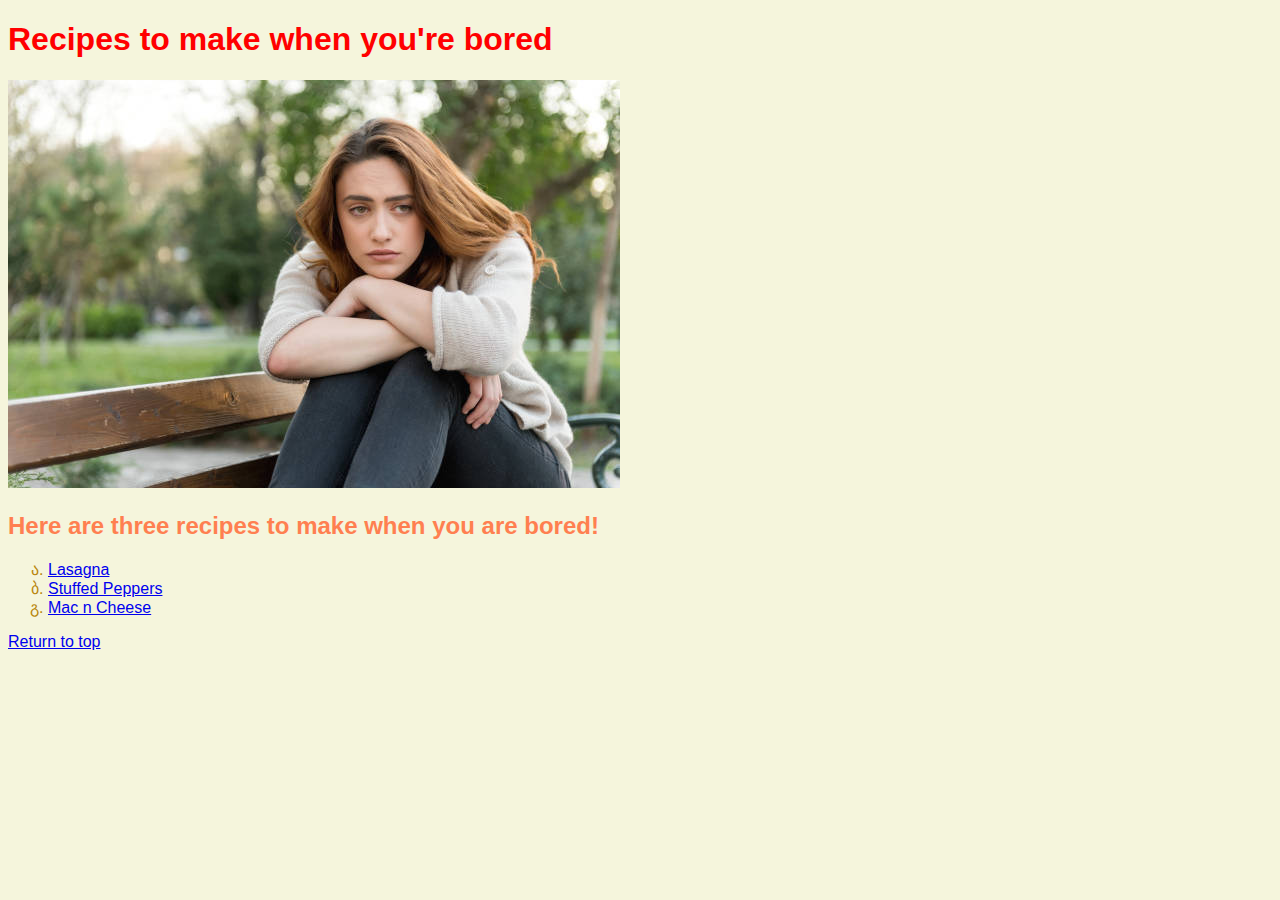
<file: index.html>
<!DOCTYPE html>

<html lang="en">

<head>
    <meta charset="utf-8">
    <link rel="stylesheet" href="styles/styles.css">
</head>

<body>
<h1 id="header">Recipes to make when you're bored</h1>

<img src="./Images/stockboredwoman.jpg" alt="Image of bored woman">

<h2>Here are three recipes to make when you are bored!</h2>

<ul>
    <li><a href="./recipes/lasagna.html">Lasagna</a></li>
    <li><a href="./recipes/stuffed_peppers.html">Stuffed Peppers</a></li>
    <li><a href="./recipes/maccheese.html">Mac n Cheese</a></li>
</ul>


<a href="#header">Return to top</a>

</body>

</html>
</file>
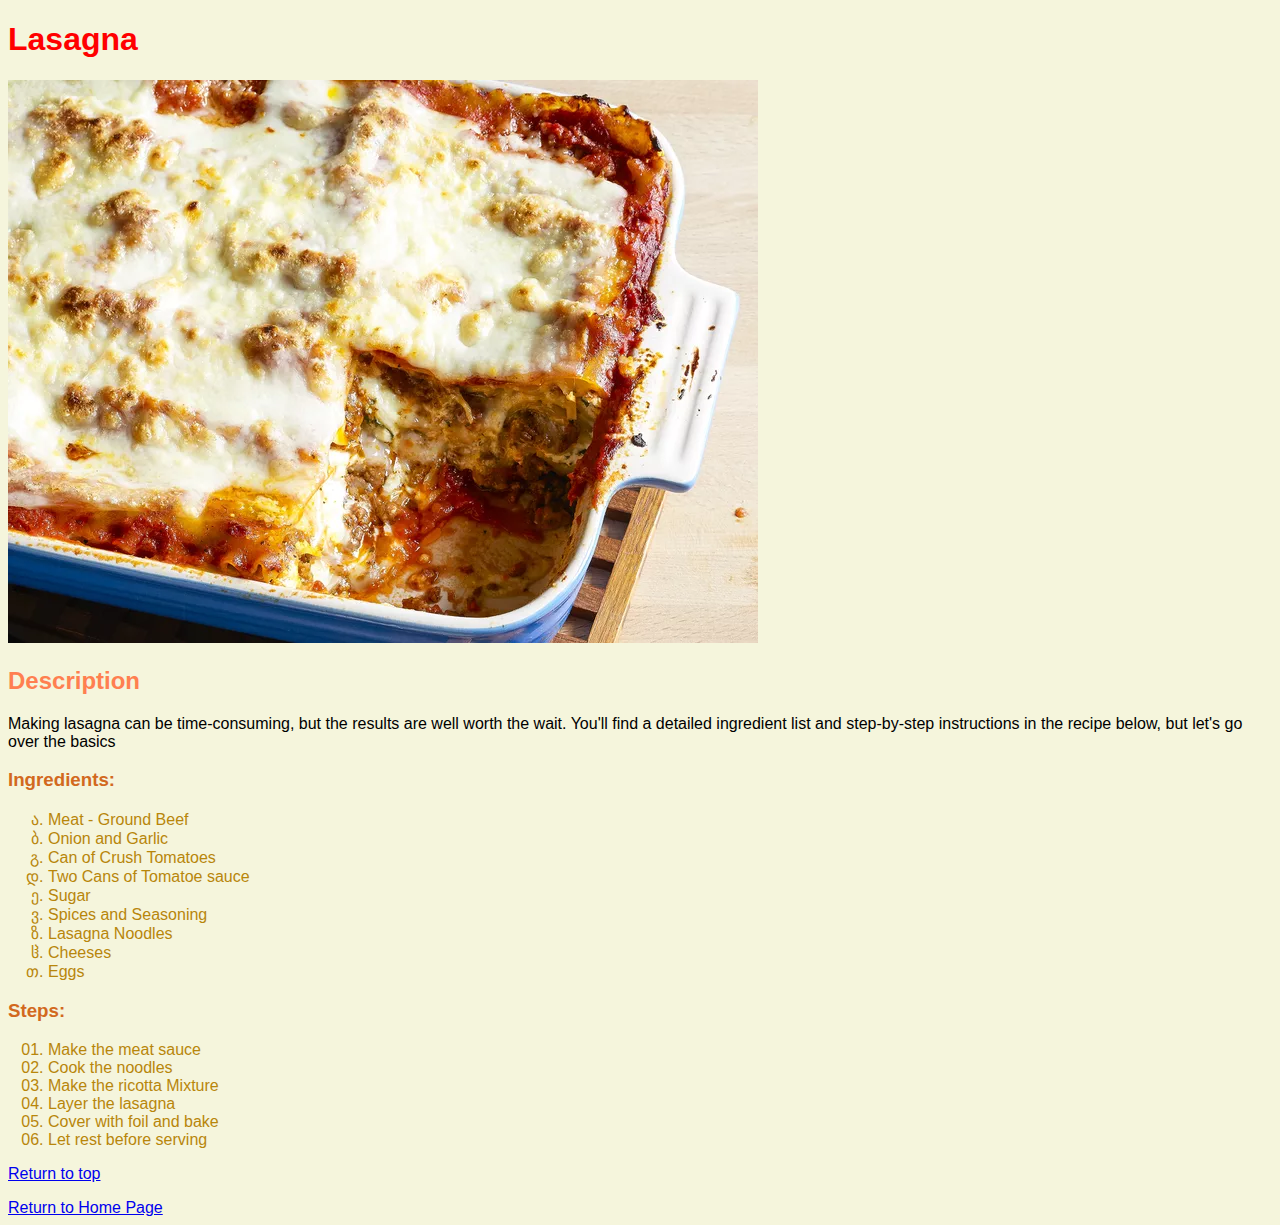
<file: recipes/lasagna.html>
<!DOCTYPE html>

<html lang="en">

<head>
    <link rel="stylesheet" href="../styles/styles.css">
</head>

<body>


</body>
<h1 id="header">Lasagna</h1>

<img src="../Images/lasagna.jpg" alt="Image of Lasagna for Recipe"">

<h2>Description</h2>

<p>Making lasagna can be time-consuming, but the results are well worth the wait. You'll find a detailed ingredient list and step-by-step instructions in the recipe below, but let's go over the basics</p>

<h3>Ingredients:</h3>

<ul>
    <li>Meat - Ground Beef</li>
    <li>Onion and Garlic</li>
    <li>Can of Crush Tomatoes</li>
    <li>Two Cans of Tomatoe sauce</li>
    <li>Sugar</li>
    <li>Spices and Seasoning</li>
    <li>Lasagna Noodles</li>
    <li>Cheeses</li>
    <li>Eggs</li>
</ul>

<h3>Steps:</h3>
<ol>
    <li>Make the meat sauce</li>
    <li>Cook the noodles</li>
    <li>Make the ricotta Mixture</li>
    <li>Layer the lasagna</li>
    <li>Cover with foil and bake</li>
    <li>Let rest before serving</li>
</ol>

<a href="#header">Return to top</a>
<p></p>
<a href="../index.html">Return to Home Page</a>

</html>
</file>
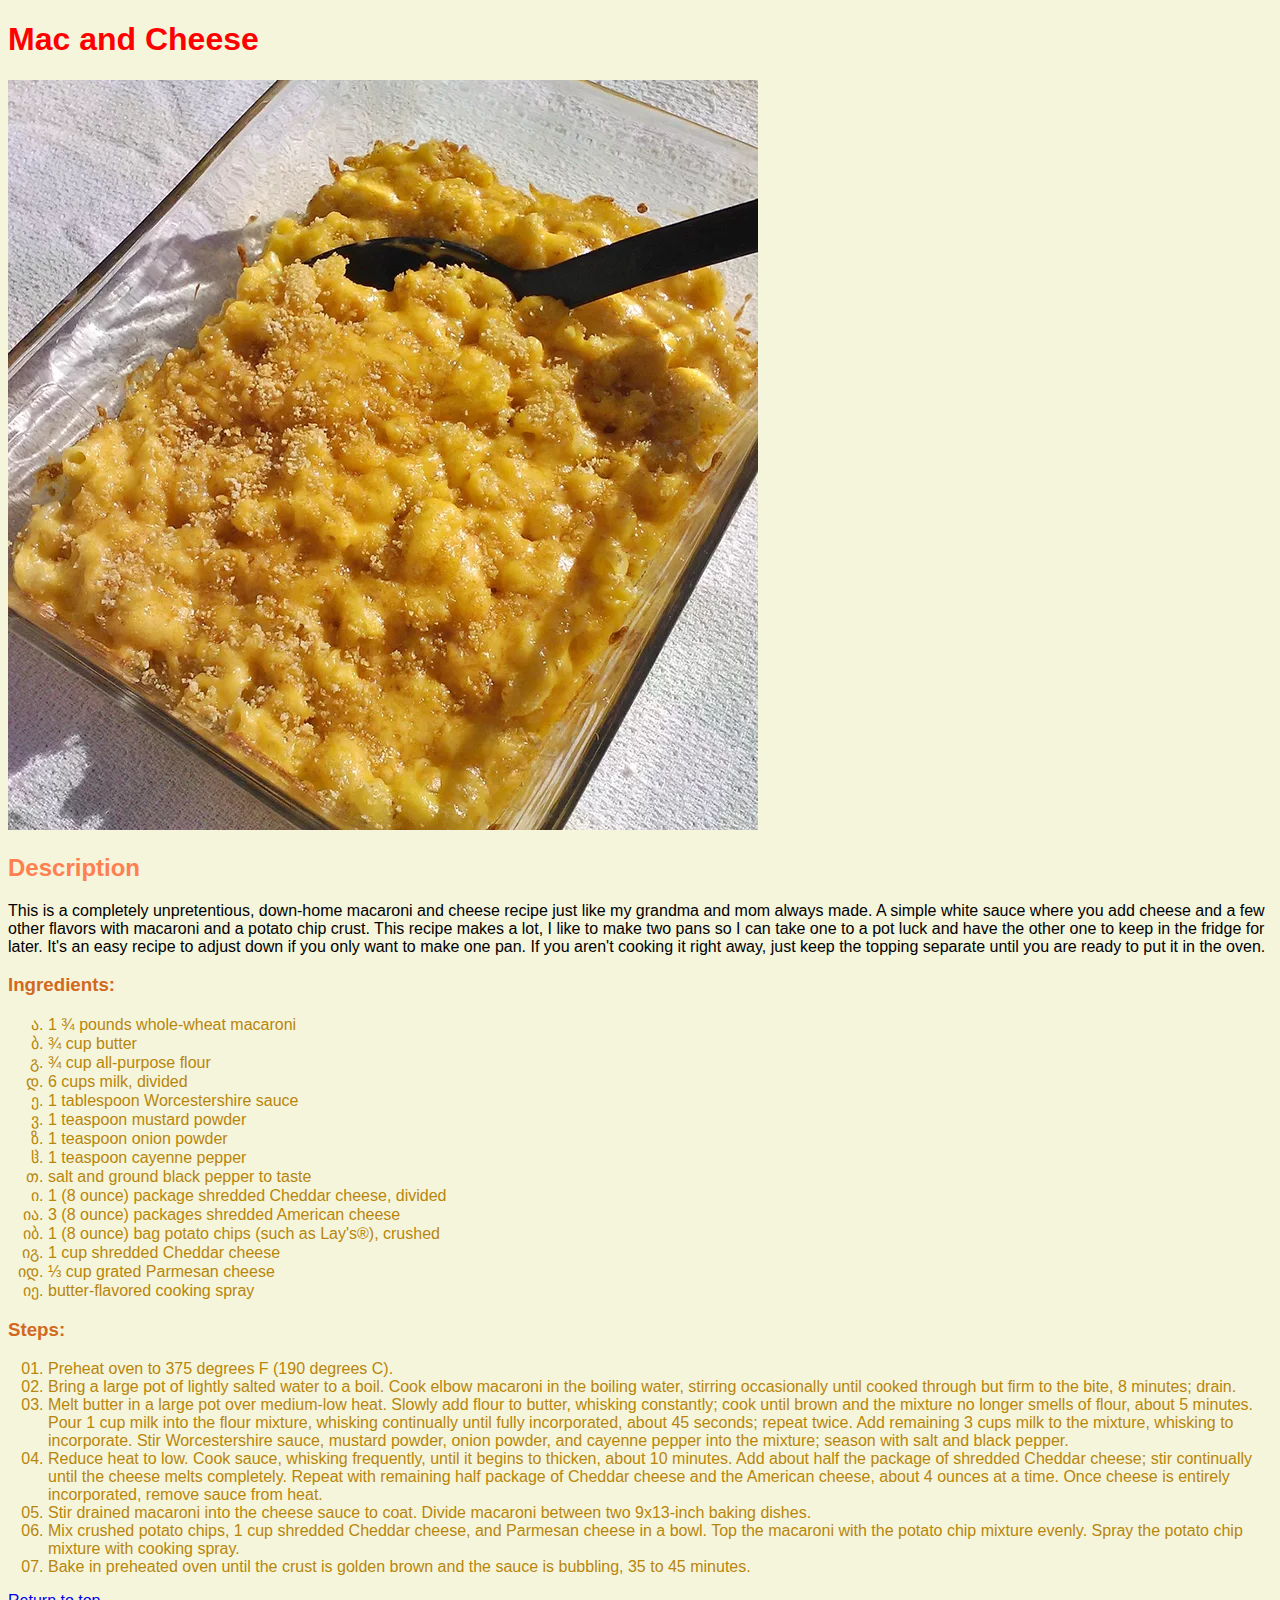
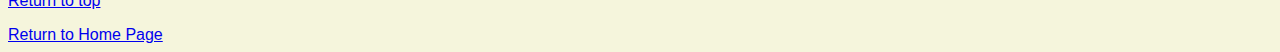
<file: recipes/maccheese.html>
<!DOCTYPE html>

<html lang="en">

<head>
    <link rel="stylesheet" href="../styles/styles.css">
</head>

<body>


</body>
<h1 id="header">Mac and Cheese</h1>

<img src="../Images/macncheese.jpg" alt="Image of Mac and Cheese for Recipe"">

<h2>Description</h2>

<p>This is a completely unpretentious, down-home macaroni and cheese recipe just like my grandma and mom always made. A simple white sauce where you add cheese and a few other flavors with macaroni and a potato chip crust. This recipe makes a lot, I like to make two pans so I can take one to a pot luck and have the other one to keep in the fridge for later. It's an easy recipe to adjust down if you only want to make one pan. If you aren't cooking it right away, just keep the topping separate until you are ready to put it in the oven. </p>

<h3>Ingredients:</h3>

<ul>
    <li>1 ¾ pounds whole-wheat macaroni</li>
    <li>¾ cup butter</li>
    <li>¾ cup all-purpose flour</li>
    <li>6 cups milk, divided</li>
    <li>1 tablespoon Worcestershire sauce</li>
    <li>1 teaspoon mustard powder</li>
    <li>1 teaspoon onion powder</li>
    <li>1 teaspoon cayenne pepper</li>
    <li>salt and ground black pepper to taste</li>
    <li>1 (8 ounce) package shredded Cheddar cheese, divided</li>
    <li>3 (8 ounce) packages shredded American cheese</li>
    <li>1 (8 ounce) bag potato chips (such as Lay's®), crushed</li>
    <li>1 cup shredded Cheddar cheese</li>
    <li>⅓ cup grated Parmesan cheese</li>
    <li>butter-flavored cooking spray</li>



</ul>

<h3>Steps:</h3>
<ol>
    <li>Preheat oven to 375 degrees F (190 degrees C). </li>
    <li>Bring a large pot of lightly salted water to a boil. Cook elbow macaroni in the boiling water, stirring occasionally until cooked through but firm to the bite, 8 minutes; drain. </li>
    <li>Melt butter in a large pot over medium-low heat. Slowly add flour to butter, whisking constantly; cook until brown and the mixture no longer smells of flour, about 5 minutes. Pour 1 cup milk into the flour mixture, whisking continually until fully incorporated, about 45 seconds; repeat twice. Add remaining 3 cups milk to the mixture, whisking to incorporate. Stir Worcestershire sauce, mustard powder, onion powder, and cayenne pepper into the mixture; season with salt and black pepper. </li>
    <li>Reduce heat to low. Cook sauce, whisking frequently, until it begins to thicken, about 10 minutes. Add about half the package of shredded Cheddar cheese; stir continually until the cheese melts completely. Repeat with remaining half package of Cheddar cheese and the American cheese, about 4 ounces at a time. Once cheese is entirely incorporated, remove sauce from heat. </li>
    <li>Stir drained macaroni into the cheese sauce to coat. Divide macaroni between two 9x13-inch baking dishes. </li>
    <li>Mix crushed potato chips, 1 cup shredded Cheddar cheese, and Parmesan cheese in a bowl. Top the macaroni with the potato chip mixture evenly. Spray the potato chip mixture with cooking spray. </li>
    <li>Bake in preheated oven until the crust is golden brown and the sauce is bubbling, 35 to 45 minutes. </li>
</ol>

<a href="#header">Return to top</a>
<p></p>
<a href="../index.html">Return to Home Page</a>

<!--- Shoutout to Jason-B-Liang for this --->

</html>
</file>
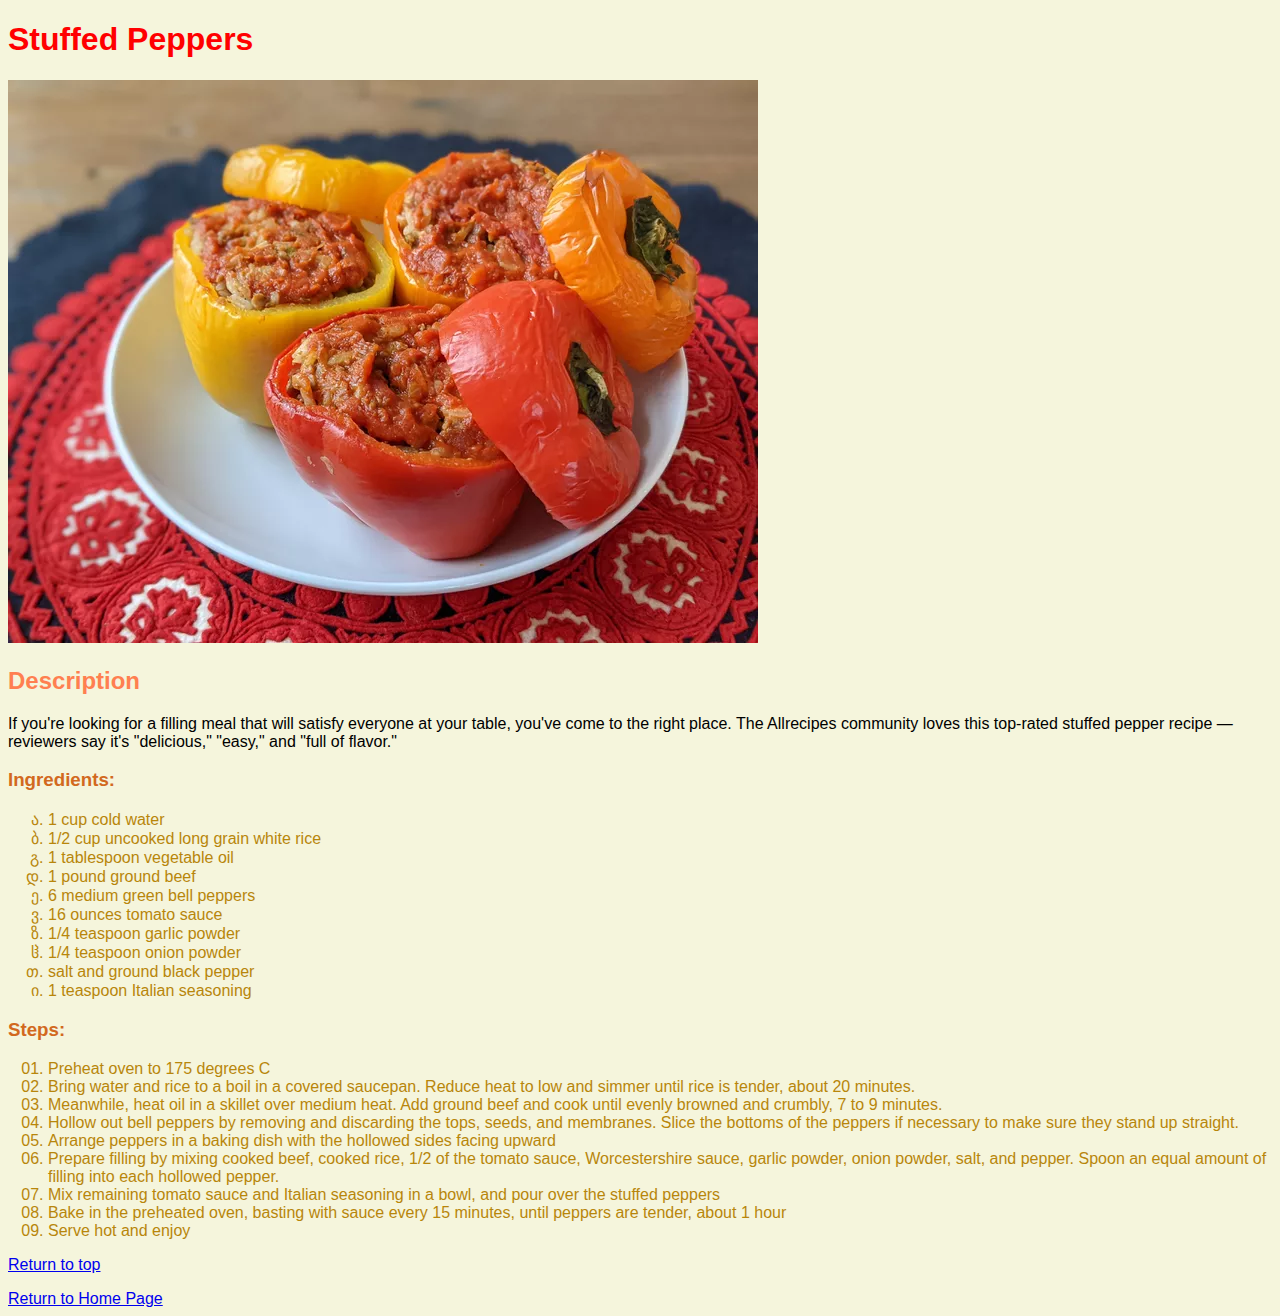
<file: recipes/stuffed_peppers.html>
<!DOCTYPE html>

<html lang="en">

<head>
    <link rel="stylesheet" href="../styles/styles.css">
</head>

<body>


</body>
<h1 id="header">Stuffed Peppers</h1>

<img src="../Images/stuffedpeppers.jpg" alt="Image of Peppers for Recipe"">

<h2>Description</h2>

<p>If you're looking for a filling meal that will satisfy everyone at your table, you've come to the right place. The Allrecipes community loves this top-rated stuffed pepper recipe — reviewers say it's "delicious," "easy," and "full of flavor." </p>

<h3>Ingredients:</h3>

<ul>
    <li>1 cup cold water</li>
    <li>1/2 cup uncooked long grain white rice</li>
    <li>1 tablespoon vegetable oil</li>
    <li>1 pound ground beef</li>
    <li>6 medium green bell peppers</li>
    <li>16 ounces tomato sauce</li>
    <li>1/4 teaspoon garlic powder</li>
    <li>1/4 teaspoon onion powder</li>
    <li>salt and ground black pepper</li>
    <li>1 teaspoon Italian seasoning</li>
</ul>

<h3>Steps:</h3>
<ol>
    <li>Preheat oven to 175 degrees C</li>
    <li>Bring water and rice to a boil in a covered saucepan. Reduce heat to low and simmer until rice is tender, about 20 minutes.</li>
    <li>Meanwhile, heat oil in a skillet over medium heat. Add ground beef and cook until evenly browned and crumbly, 7 to 9 minutes. </li>
    <li>Hollow out bell peppers by removing and discarding the tops, seeds, and membranes. Slice the bottoms of the peppers if necessary to make sure they stand up straight. </li>
    <li>Arrange peppers in a baking dish with the hollowed sides facing upward</li>
    <li>Prepare filling by mixing cooked beef, cooked rice, 1/2 of the tomato sauce, Worcestershire sauce, garlic powder, onion powder, salt, and pepper. Spoon an equal amount of filling into each hollowed pepper.</li>
    <li>Mix remaining tomato sauce and Italian seasoning in a bowl, and pour over the stuffed peppers</li>
    <li>Bake in the preheated oven, basting with sauce every 15 minutes, until peppers are tender, about 1 hour</li>
    <li>Serve hot and enjoy</li>
</ol>

<a href="#header">Return to top</a>
<p></p>
<a href="../index.html">Return to Home Page</a>

</html>
</file>
<file: styles/styles.css>
body {
    font-family: Arial, Helvetica, sans-serif;
    background-color: beige;
  }

#header {
    font-weight: bolder;
    font-family: 'Lucida Sans', 'Lucida Sans Regular', 'Lucida Grande', 'Lucida Sans Unicode', Geneva, Verdana, sans-serif;
    color: red;
}

h2 {
    font-weight: bold;
    font-family: 'Trebuchet MS', 'Lucida Sans Unicode', 'Lucida Grande', 'Lucida Sans', Arial, sans-serif;
    color: coral;
}

h3 {
    font-weight: 700;
    font-family: 'Trebuchet MS', 'Lucida Sans Unicode', 'Lucida Grande', 'Lucida Sans', Arial, sans-serif;
    color: chocolate;
}

ul {
    font-family: 500;
    font-family: 'Trebuchet MS', 'Lucida Sans Unicode', 'Lucida Grande', 'Lucida Sans', Arial, sans-serif;
    list-style-type: georgian;
    color: darkgoldenrod;
}

ol {
    font-family: 500;
    font-family: 'Trebuchet MS', 'Lucida Sans Unicode', 'Lucida Grande', 'Lucida Sans', Arial, sans-serif;
    list-style-type: decimal-leading-zero;
    color: darkgoldenrod;
}
</file>
